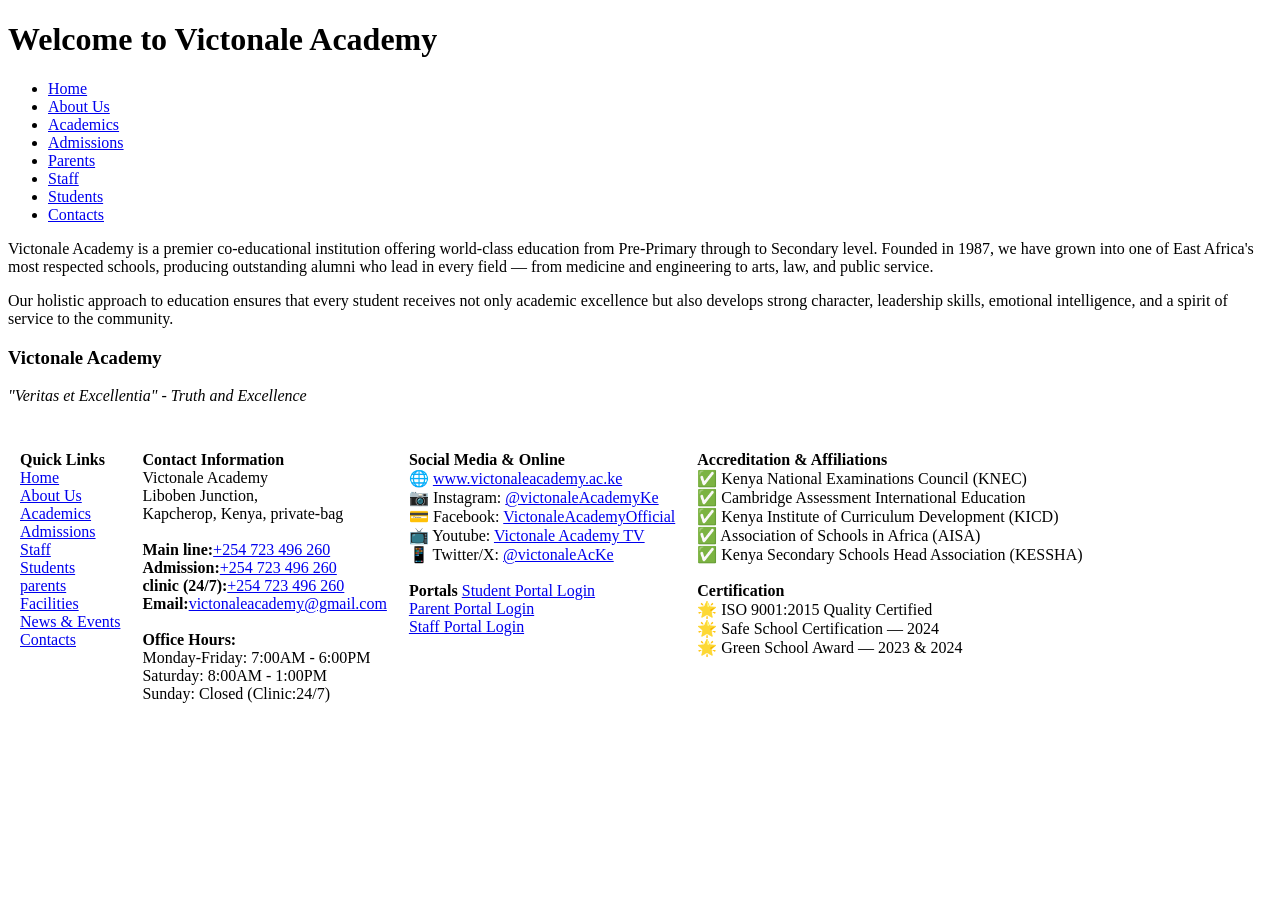
<file: index.html>
<!DOCTYPE html>
<html lang="en">

<head>
    <meta charset="UTF-8">
    <meta name="viewport" content="width=device-width, initial-scale=1.0">
    <title>Victonale Academy | Home</title>
</head>

<body>
    <script src="pages/main.js"></script>
    <header>
        <h1>Welcome to Victonale Academy</h1>
        <nav>
            <ul>
                <li><a href="index.html">Home</a></li>
                <li><a href="pages/about.html">About Us</a></li>
                <li><a href="pages/academics.html">Academics</a></li>
                <li><a href="pages/admissions.html">Admissions</a></li>
                <li><a href="pages/parents.html">Parents</a></li>
                <li><a href="pages/staff.html">Staff</a></li>
                <li><a href="pages/students.html">Students</a></li>
                <li><a href="pages/contact.html" target="_blank">Contacts</a></li>
            </ul>
        </nav>
    </header>
    <main>
        <p>Victonale Academy is a premier co-educational institution offering world-class education from Pre-Primary
            through to Secondary level. Founded in 1987, we have grown into one of East Africa's most respected schools,
            producing outstanding alumni who lead in every field — from medicine and engineering to arts, law, and
            public service.</p>
        <p>Our holistic approach to education ensures that every student receives not only academic excellence but also
            develops strong character, leadership skills, emotional intelligence, and a spirit of service to the
            community.</p>
    </main>
    <footer>
        <h3>Victonale Academy</h3>
        <p><em>"Veritas et Excellentia" - Truth and Excellence</em></p>
        <br>
        <table border="0" cellpadding="10">
            <tr>
                <td valign="top">
                    <strong>Quick Links</strong><br>
                    <a href="../index.html">Home</a>
                    <br>
                    <a href="about.html">About Us</a>
                    <br>
                    <a href="academics.html">Academics</a>
                    <br>
                    <a href="admissions.html">Admissions</a>
                    <br>
                    <a href="staff.html">Staff</a>
                    <br>
                    <a href="students.html">Students</a>
                    <br>
                    <a href="parents.html">parents</a>
                    <br>
                    <a href="facilities.html">Facilities</a>
                    <br>
                    <a href="news_event.html">News & Events</a>
                    <br>
                    <a href="contact.html">Contacts</a>
                </td>
                <td valign="top">
                    <strong>Contact Information</strong><br>
                    Victonale Academy<br>
                    Liboben Junction,<br>
                    Kapcherop, Kenya, private-bag
                    <br>
                    <br>
                    <strong>Main line:</strong><a href="tel:+254-723-496-260">+254&nbsp;723&nbsp;496&nbsp;260</a><br>
                    <strong>Admission:</strong><a href="tel:+254-723-496-260">+254&nbsp;723&nbsp;496&nbsp;260</a><br>
                    <strong>clinic (24/7):</strong><a
                        href="tel:+254-723-496-260">+254&nbsp;723&nbsp;496&nbsp;260</a><br>
                    <strong>Email:</strong><a href="mailto:victonaleacademy@gmail.com">victonaleacademy@gmail.com</a>
                    <br>
                    <br>
                    <strong>Office Hours:</strong><br>
                    Monday-Friday: 7:00AM - 6:00PM <br>
                    Saturday: 8:00AM - 1:00PM <br>
                    Sunday: Closed (Clinic:24/7)
                </td>
                <td valign="top">
                    <strong>Social Media &amp; Online</strong><br>
                    <!--website link-->
                    &#127760;
                    <a href="#">www.victonaleacademy.ac.ke</a><br>
                    &#128247; Instagram:
                    <a href="#">@victonaleAcademyKe</a><br>
                    &#128179; Facebook:
                    <a href="#">VictonaleAcademyOfficial</a><br>
                    &#128250; Youtube:
                    <a href="#">Victonale Academy TV</a><br>
                    &#128241; Twitter/X:
                    <a href="#">@victonaleAcKe</a><br>
                    <br>
                    <strong>Portals</strong>
                    <a href="#">Student Portal Login</a><br>
                    <a href="#">Parent Portal Login</a><br>
                    <a href="#">Staff Portal Login</a>
                </td>
                <td valign="top">
                    <strong>Accreditation &amp; Affiliations</strong> <br>
                    &#9989; Kenya National Examinations Council (KNEC) <br>
                    &#9989; Cambridge Assessment International Education <br>
                    &#9989; Kenya Institute of Curriculum Development (KICD) <br>
                    &#9989; Association of Schools in Africa (AISA) <br>
                    &#9989; Kenya Secondary Schools Head Association (KESSHA) <br>
                    <br>
                    <strong>Certification</strong><br>
                    &#127775; ISO 9001:2015 Quality Certified <br>
                    &#127775; Safe School Certification — 2024 <br>
                    &#127775; Green School Award — 2023 & 2024 <br>
                </td>
            </tr>
            </tbody>
        </table>
    </footer>
</body>

</html>
</file>
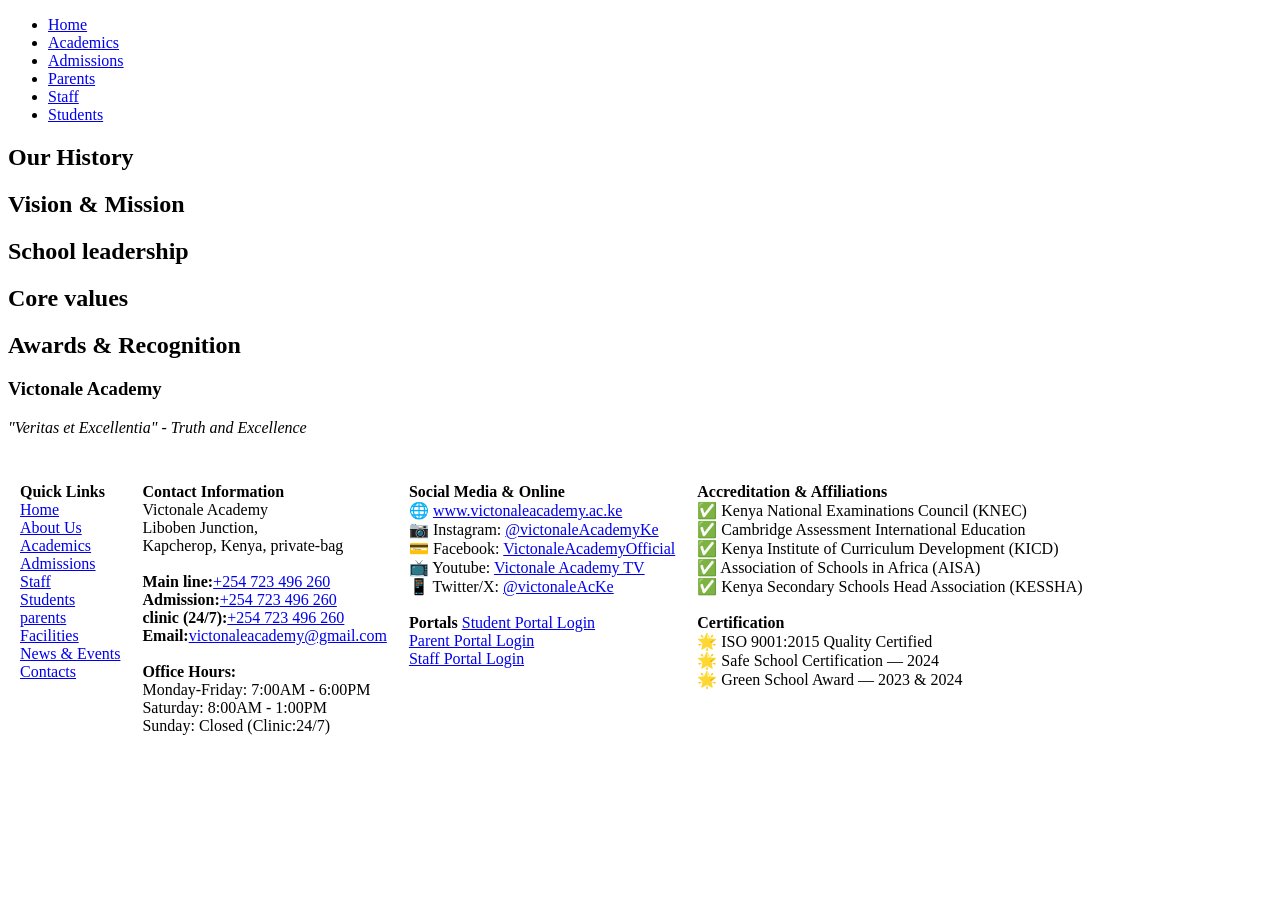
<file: pages/about.html>
<!DOCTYPE html>
<html lang="en">

<head>
    <meta charset="UTF-8">
    <meta name="viewport" content="width=device-width, initial-scale=1.0">
    <title>About Us</title>
</head>

<body>
    <header>
        <nav>
            <ul>
                <li><a href="../index.html">Home</a></li>
                <li><a href="academics.html">Academics</a></li>
                <li><a href="admissions.html">Admissions</a></li>
                <li><a href="parents.html">Parents</a></li>
                <li><a href="staff.html">Staff</a></li>
                <li><a href="students.html">Students</a></li>
            </ul>
        </nav>
    </header>
    <main>
        <article>
            <h2>Our History</h2>
        </article>
        <article>
            <h2>Vision & Mission</h2>
        </article>
        <article>
            <h2>School leadership</h2>
        </article>
        <article>
            <h2>Core values</h2>
        </article>
        <article>
            <h2>Awards & Recognition</h2>
        </article>
    </main>
    <footer>
        <h3>Victonale Academy</h3>
        <p><em>"Veritas et Excellentia" - Truth and Excellence</em></p>
        <br>
        <table border="0" cellpadding="10">
            <tr>
                <td valign="top">
                    <strong>Quick Links</strong><br>
                    <a href="../index.html">Home</a>
                    <br>
                    <a href="about.html">About Us</a>
                    <br>
                    <a href="academics.html">Academics</a>
                    <br>
                    <a href="admissions.html">Admissions</a>
                    <br>
                    <a href="staff.html">Staff</a>
                    <br>
                    <a href="students.html">Students</a>
                    <br>
                    <a href="parents.html">parents</a>
                    <br>
                    <a href="facilities.html">Facilities</a>
                    <br>
                    <a href="news_event.html">News & Events</a>
                    <br>
                    <a href="contact.html">Contacts</a>
                </td>
                <td valign="top">
                    <strong>Contact Information</strong><br>
                    Victonale Academy<br>
                    Liboben Junction,<br>
                    Kapcherop, Kenya, private-bag
                    <br>
                    <br>
                    <strong>Main line:</strong><a href="tel:+254-723-496-260">+254&nbsp;723&nbsp;496&nbsp;260</a><br>
                    <strong>Admission:</strong><a href="tel:+254-723-496-260">+254&nbsp;723&nbsp;496&nbsp;260</a><br>
                    <strong>clinic (24/7):</strong><a
                        href="tel:+254-723-496-260">+254&nbsp;723&nbsp;496&nbsp;260</a><br>
                    <strong>Email:</strong><a href="mailto:victonaleacademy@gmail.com">victonaleacademy@gmail.com</a>
                    <br>
                    <br>
                    <strong>Office Hours:</strong><br>
                    Monday-Friday: 7:00AM - 6:00PM <br>
                    Saturday: 8:00AM - 1:00PM <br>
                    Sunday: Closed (Clinic:24/7)
                </td>
                <td valign="top">
                    <strong>Social Media &amp; Online</strong><br>
                    <!--website link-->
                    &#127760;
                    <a href="#">www.victonaleacademy.ac.ke</a><br>
                    &#128247; Instagram:
                    <a href="#">@victonaleAcademyKe</a><br>
                    &#128179; Facebook:
                    <a href="#">VictonaleAcademyOfficial</a><br>
                    &#128250; Youtube:
                    <a href="#">Victonale Academy TV</a><br>
                    &#128241; Twitter/X:
                    <a href="#">@victonaleAcKe</a><br>
                    <br>
                    <strong>Portals</strong>
                    <a href="#">Student Portal Login</a><br>
                    <a href="#">Parent Portal Login</a><br>
                    <a href="#">Staff Portal Login</a>
                </td>
                <td valign="top">
                    <strong>Accreditation &amp; Affiliations</strong> <br>
                    &#9989; Kenya National Examinations Council (KNEC) <br>
                    &#9989; Cambridge Assessment International Education <br>
                    &#9989; Kenya Institute of Curriculum Development (KICD) <br>
                    &#9989; Association of Schools in Africa (AISA) <br>
                    &#9989; Kenya Secondary Schools Head Association (KESSHA) <br>
                    <br>
                    <strong>Certification</strong><br>
                    &#127775; ISO 9001:2015 Quality Certified <br>
                    &#127775; Safe School Certification — 2024 <br>
                    &#127775; Green School Award — 2023 & 2024 <br>
                </td>
            </tr>
            </tbody>
        </table>
    </footer>
</body>

</html>
</file>
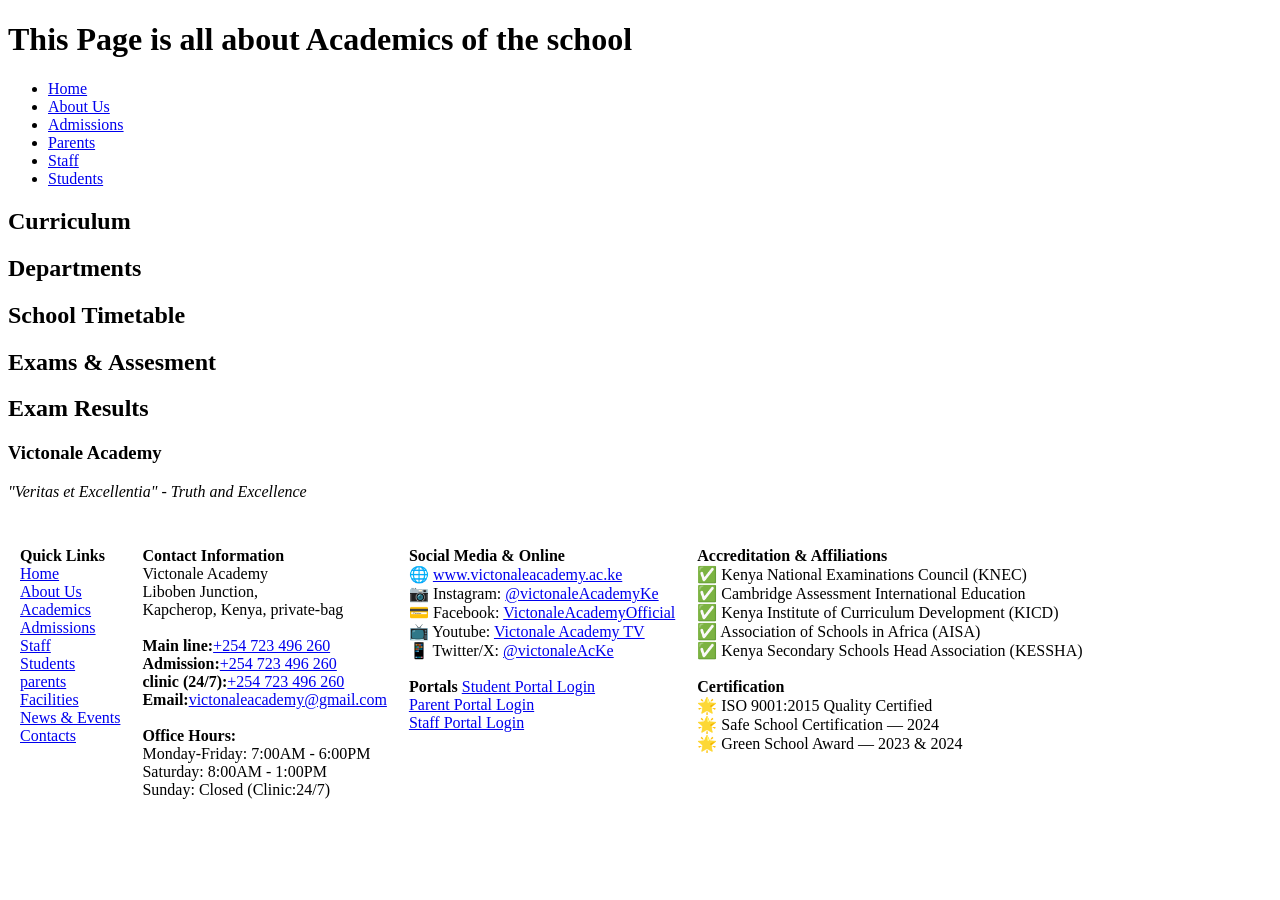
<file: pages/academics.html>
<!DOCTYPE html>
<html lang="en">

<head>
    <meta charset="UTF-8">
    <meta name="viewport" content="width=device-width, initial-scale=1.0">
    <title>Academics</title>
</head>

<body>
    <header>
        <h1>This Page is all about Academics of the school</h1>
        <nav>
            <ul>
                <li><a href="../index.html">Home</a></li>
                <li><a href="about.html">About Us</a></li>
                <li><a href="admissions.html">Admissions</a></li>
                <li><a href="parents.html">Parents</a></li>
                <li><a href="staff.html">Staff</a></li>
                <li><a href="students.html">Students</a></li>
            </ul>
        </nav>
    </header>
    <main>
        <section>
            <h2>Curriculum</h2>
        </section>
        <section>
            <h2>Departments</h2>
        </section>
        <section>
            <h2>School Timetable</h2>
        </section>
        <section>
            <h2>Exams & Assesment</h2>
        </section>
        <section>
            <h2>Exam Results</h2>
        </section>
    </main>
    <footer>
        <h3>Victonale Academy</h3>
        <p><em>"Veritas et Excellentia" - Truth and Excellence</em></p>
        <br>
        <table border="0" cellpadding="10">
            <tr>
                <td valign="top">
                    <strong>Quick Links</strong><br>
                    <a href="../index.html">Home</a>
                    <br>
                    <a href="about.html">About Us</a>
                    <br>
                    <a href="academics.html">Academics</a>
                    <br>
                    <a href="admissions.html">Admissions</a>
                    <br>
                    <a href="staff.html">Staff</a>
                    <br>
                    <a href="students.html">Students</a>
                    <br>
                    <a href="parents.html">parents</a>
                    <br>
                    <a href="facilities.html">Facilities</a>
                    <br>
                    <a href="news_event.html">News & Events</a>
                    <br>
                    <a href="contact.html">Contacts</a>
                </td>
                <td valign="top">
                    <strong>Contact Information</strong><br>
                    Victonale Academy<br>
                    Liboben Junction,<br>
                    Kapcherop, Kenya, private-bag
                    <br>
                    <br>
                    <strong>Main line:</strong><a href="tel:+254-723-496-260">+254&nbsp;723&nbsp;496&nbsp;260</a><br>
                    <strong>Admission:</strong><a href="tel:+254-723-496-260">+254&nbsp;723&nbsp;496&nbsp;260</a><br>
                    <strong>clinic (24/7):</strong><a
                        href="tel:+254-723-496-260">+254&nbsp;723&nbsp;496&nbsp;260</a><br>
                    <strong>Email:</strong><a href="mailto:victonaleacademy@gmail.com">victonaleacademy@gmail.com</a>
                    <br>
                    <br>
                    <strong>Office Hours:</strong><br>
                    Monday-Friday: 7:00AM - 6:00PM <br>
                    Saturday: 8:00AM - 1:00PM <br>
                    Sunday: Closed (Clinic:24/7)
                </td>
                <td valign="top">
                    <strong>Social Media &amp; Online</strong><br>
                    <!--website link-->
                    &#127760;
                    <a href="#">www.victonaleacademy.ac.ke</a><br>
                    &#128247; Instagram:
                    <a href="#">@victonaleAcademyKe</a><br>
                    &#128179; Facebook:
                    <a href="#">VictonaleAcademyOfficial</a><br>
                    &#128250; Youtube:
                    <a href="#">Victonale Academy TV</a><br>
                    &#128241; Twitter/X:
                    <a href="#">@victonaleAcKe</a><br>
                    <br>
                    <strong>Portals</strong>
                    <a href="#">Student Portal Login</a><br>
                    <a href="#">Parent Portal Login</a><br>
                    <a href="#">Staff Portal Login</a>
                </td>
                <td valign="top">
                    <strong>Accreditation &amp; Affiliations</strong> <br>
                    &#9989; Kenya National Examinations Council (KNEC) <br>
                    &#9989; Cambridge Assessment International Education <br>
                    &#9989; Kenya Institute of Curriculum Development (KICD) <br>
                    &#9989; Association of Schools in Africa (AISA) <br>
                    &#9989; Kenya Secondary Schools Head Association (KESSHA) <br>
                    <br>
                    <strong>Certification</strong><br>
                    &#127775; ISO 9001:2015 Quality Certified <br>
                    &#127775; Safe School Certification — 2024 <br>
                    &#127775; Green School Award — 2023 & 2024 <br>
                </td>
            </tr>
            </tbody>
        </table>
    </footer>
</body>

</html>
</file>
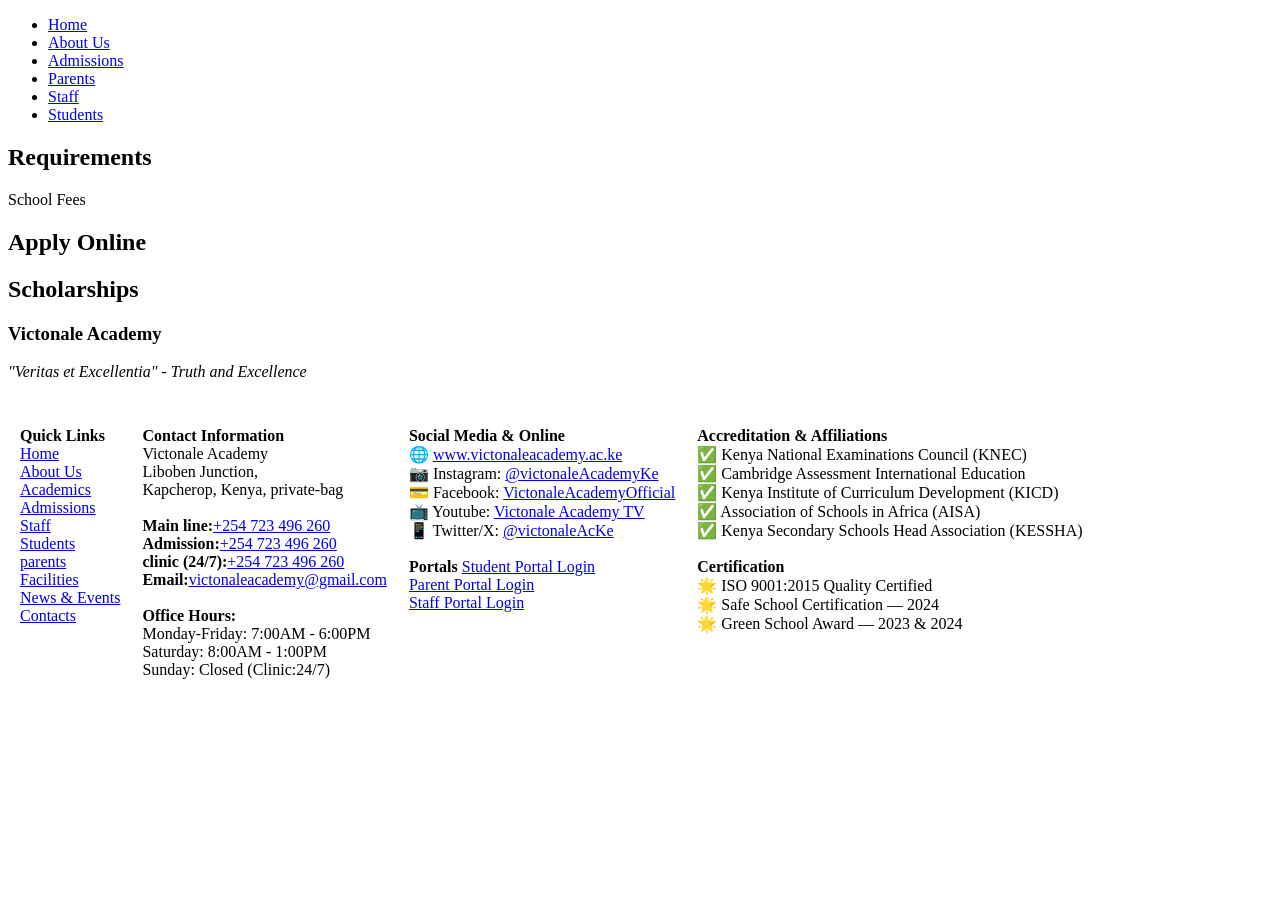
<file: pages/admissions.html>
<!DOCTYPE html>
<html lang="en">

<head>
    <meta charset="UTF-8">
    <meta name="viewport" content="width=device-width, initial-scale=1.0">
    <title>Admission</title>
</head>

<body>
    <header>
        <nav>
            <ul>
                <li><a href="../index.html">Home</a></li>
                <li><a href="about.html">About Us</a></li>
                <li><a href="admissions.html">Admissions</a></li>
                <li><a href="parents.html">Parents</a></li>
                <li><a href="staff.html">Staff</a></li>
                <li><a href="students.html">Students</a></li>
            </ul>
        </nav>
    </header>
    <main>
        <section>
            <h2>Requirements</h2>
        </section>
        <section>
            School Fees
        </section>
        <section>
            <h2>Apply Online</h2>
        </section>
        <section>
            <h2>Scholarships</h2>
        </section>
    </main>
    <footer>
        <h3>Victonale Academy</h3>
        <p><em>"Veritas et Excellentia" - Truth and Excellence</em></p>
        <br>
        <table border="0" cellpadding="10">
            <tr>
                <td valign="top">
                    <strong>Quick Links</strong><br>
                    <a href="../index.html">Home</a>
                    <br>
                    <a href="about.html">About Us</a>
                    <br>
                    <a href="academics.html">Academics</a>
                    <br>
                    <a href="admissions.html">Admissions</a>
                    <br>
                    <a href="staff.html">Staff</a>
                    <br>
                    <a href="students.html">Students</a>
                    <br>
                    <a href="parents.html">parents</a>
                    <br>
                    <a href="facilities.html">Facilities</a>
                    <br>
                    <a href="news_event.html">News & Events</a>
                    <br>
                    <a href="contact.html">Contacts</a>
                </td>
                <td valign="top">
                    <strong>Contact Information</strong><br>
                    Victonale Academy<br>
                    Liboben Junction,<br>
                    Kapcherop, Kenya, private-bag
                    <br>
                    <br>
                    <strong>Main line:</strong><a href="tel:+254-723-496-260">+254&nbsp;723&nbsp;496&nbsp;260</a><br>
                    <strong>Admission:</strong><a href="tel:+254-723-496-260">+254&nbsp;723&nbsp;496&nbsp;260</a><br>
                    <strong>clinic (24/7):</strong><a
                        href="tel:+254-723-496-260">+254&nbsp;723&nbsp;496&nbsp;260</a><br>
                    <strong>Email:</strong><a href="mailto:victonaleacademy@gmail.com">victonaleacademy@gmail.com</a>
                    <br>
                    <br>
                    <strong>Office Hours:</strong><br>
                    Monday-Friday: 7:00AM - 6:00PM <br>
                    Saturday: 8:00AM - 1:00PM <br>
                    Sunday: Closed (Clinic:24/7)
                </td>
                <td valign="top">
                    <strong>Social Media &amp; Online</strong><br>
                    <!--website link-->
                    &#127760;
                    <a href="#">www.victonaleacademy.ac.ke</a><br>
                    &#128247; Instagram:
                    <a href="#">@victonaleAcademyKe</a><br>
                    &#128179; Facebook: 
                    <a href="#">VictonaleAcademyOfficial</a><br>
                    &#128250; Youtube:
                    <a href="#">Victonale Academy TV</a><br>
                    &#128241; Twitter/X: 
                    <a href="#">@victonaleAcKe</a><br>
                    <br>
                    <strong>Portals</strong>
                    <a href="#">Student Portal Login</a><br>
                    <a href="#">Parent Portal Login</a><br>
                    <a href="#">Staff Portal Login</a>
                </td>
                <td valign="top">
                    <strong>Accreditation &amp; Affiliations</strong> <br>
                    &#9989; Kenya National Examinations Council (KNEC) <br>
                    &#9989; Cambridge Assessment International Education <br>
                    &#9989; Kenya Institute of Curriculum Development (KICD) <br>
                    &#9989; Association of Schools in Africa (AISA) <br>
                    &#9989; Kenya Secondary Schools Head Association (KESSHA) <br>
                    <br>
                    <strong>Certification</strong><br>
                    &#127775; ISO 9001:2015 Quality Certified <br>
                    &#127775; Safe School Certification — 2024 <br>
                    &#127775; Green School Award — 2023 & 2024 <br>
                </td>
            </tr>
            </tbody>
        </table>
    </footer>
</body>

</html>
</file>
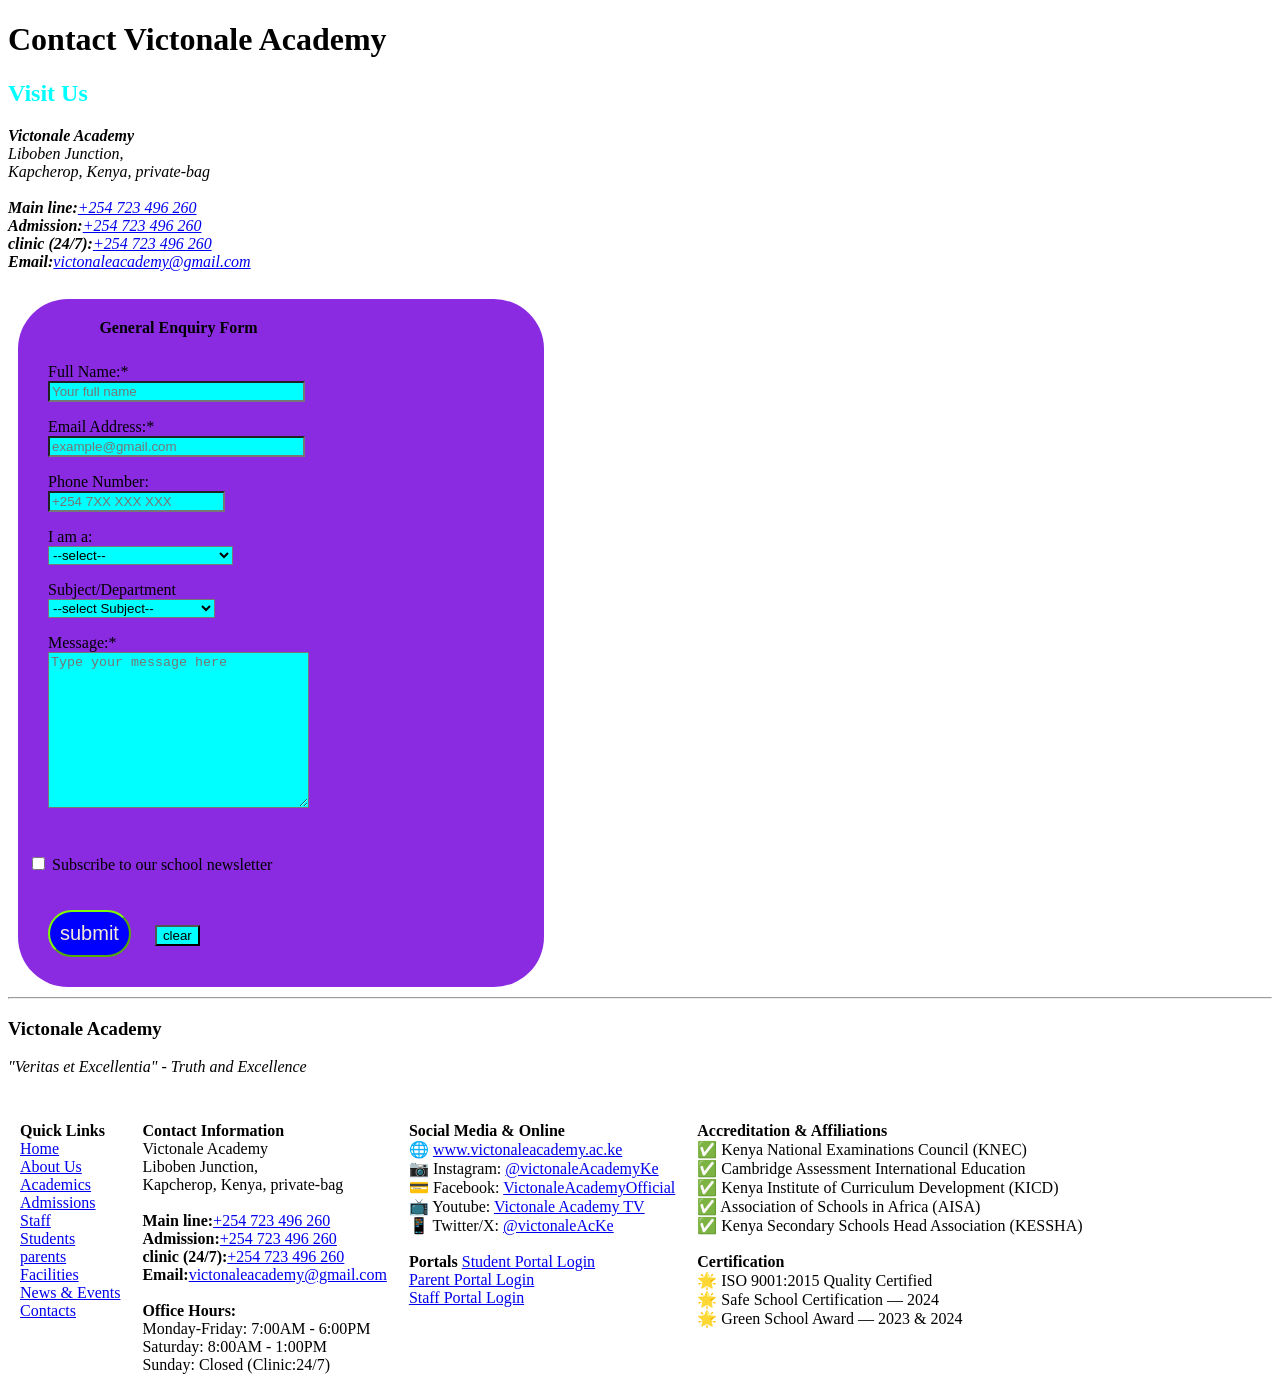
<file: pages/contact.html>
<!DOCTYPE html>
<html lang="en">

<head>
    <meta charset="UTF-8">
    <meta name="viewport" content="width=device-width, initial-scale=1.0">
    <link rel="stylesheet" href="../style.css">
    <title>Contacts</title>
</head>

<body>
    <header>
        <h1>Contact Victonale Academy</h1>
    </header>
    <main>
        <h2 class="visit">Visit Us</h2>
        <address>
            <strong>Victonale Academy</strong><br>
            Liboben Junction,<br>
            Kapcherop, Kenya, private-bag
            <br>
            <br>
            <strong>Main line:</strong><a href="tel:+254-723-496-260">+254&nbsp;723&nbsp;496&nbsp;260</a><br>
            <strong>Admission:</strong><a href="tel:+254-723-496-260">+254&nbsp;723&nbsp;496&nbsp;260</a><br>
            <strong>clinic (24/7):</strong><a href="tel:+254-723-496-260">+254&nbsp;723&nbsp;496&nbsp;260</a><br>
            <strong>Email:</strong><a href="mailto:victonaleacademy@gmail.com">victonaleacademy@gmail.com</a>
        </address><br>
        <form action="#" method="post" id="general">
            <fieldset>
                <legend><strong>General Enquiry Form</strong></legend>
                <p>
                    <label for="full_name">Full Name:*</label><br>
                    <input type="text" name="full_name" placeholder="Your full name" required id="full_name" size="30">
                </p>
                <p>
                    <label for="email">Email Address:*</label><br>
                    <input type="email" id="email" required size="30" placeholder="example@gmail.com" name="email">
                </p>
                <p>
                    <label for="phone_number">Phone Number:</label><br>
                    <input type="tel" placeholder="+254 7XX XXX XXX" id="phone_number" name="phone_number">
                </p>
                <p>
                    <label for="occupation">I am a:</label><br>
                    <select name="occupation" id="occupation">
                        <option value="">--select--</option>
                        <option value="parent_guardian">Parent/Guardian</option>
                        <option value="current_student">Current Student</option>
                        <option value="prospective_student_parent">Prospective Student/Parent</option>
                        <option value="alumni">Alumni</option>
                        <option value="Staff_member">Staff Member</option>
                        <option value="other">Other</option>
                    </select>
                </p>
                <p>
                    <label for="department">Subject/Department</label><br>
                    <select name="department" id="department">
                        <option value="">--select Subject--</option>
                        <option value="admission">Admission Enquiry</option>
                        <option value="finance">Fee & Finance</option>
                        <option value="academics">Academic Information</option>
                        <option value="boarding">Boarding Information</option>
                        <option value="councelling">Guidance & cancelling</option>
                        <option value="complaints_feedback">Complaints or Feedback</option>
                        <option value="vacancies">Employment/Vacancies</option>
                        <option value="general_equiries">General Enquiries</option>
                    </select>
                </p>
                <p>
                    <label for="message">Message:*</label><br>
                    <textarea name="message" id="message" required placeholder="Type your message here" cols="30"
                        rows="10" minlength="10" maxlength="200"></textarea>
                </p>
            </fieldset>
            <p>
                <input type="checkbox" id="subscription" name="newsletter_subscription">
                <label for="subscription">Subscribe&nbsp;to&nbsp;our&nbsp;school&nbsp;newsletter</label>
            </p>
            <input type="submit" value="submit" name="submit" id="submit">
            <input type="reset" value="clear" name="reset">
        </form>
    </main>
    <hr>
    <footer>
        <h3>Victonale Academy</h3>
        <p><em>"Veritas et Excellentia" - Truth and Excellence</em></p>
        <br>
        <table border="0" cellpadding="10">
            <tr>
                <td valign="top">
                    <strong>Quick Links</strong><br>
                    <a href="../index.html">Home</a>
                    <br>
                    <a href="about.html">About Us</a>
                    <br>
                    <a href="academics.html">Academics</a>
                    <br>
                    <a href="admissions.html">Admissions</a>
                    <br>
                    <a href="staff.html">Staff</a>
                    <br>
                    <a href="students.html">Students</a>
                    <br>
                    <a href="parents.html">parents</a>
                    <br>
                    <a href="facilities.html">Facilities</a>
                    <br>
                    <a href="news_event.html">News & Events</a>
                    <br>
                    <a href="contact.html">Contacts</a>
                </td>
                <td valign="top">
                    <strong>Contact Information</strong><br>
                    Victonale Academy<br>
                    Liboben Junction,<br>
                    Kapcherop, Kenya, private-bag
                    <br>
                    <br>
                    <strong>Main line:</strong><a href="tel:+254-723-496-260">+254&nbsp;723&nbsp;496&nbsp;260</a><br>
                    <strong>Admission:</strong><a href="tel:+254-723-496-260">+254&nbsp;723&nbsp;496&nbsp;260</a><br>
                    <strong>clinic (24/7):</strong><a
                        href="tel:+254-723-496-260">+254&nbsp;723&nbsp;496&nbsp;260</a><br>
                    <strong>Email:</strong><a href="mailto:victonaleacademy@gmail.com">victonaleacademy@gmail.com</a>
                    <br>
                    <br>
                    <strong>Office Hours:</strong><br>
                    Monday-Friday: 7:00AM - 6:00PM <br>
                    Saturday: 8:00AM - 1:00PM <br>
                    Sunday: Closed (Clinic:24/7)
                </td>
                <td valign="top">
                    <strong>Social Media &amp; Online</strong><br>
                    <!--website link-->
                    &#127760;
                    <a href="#">www.victonaleacademy.ac.ke</a><br>
                    &#128247; Instagram:
                    <a href="#">@victonaleAcademyKe</a><br>
                    &#128179; Facebook: 
                    <a href="#">VictonaleAcademyOfficial</a><br>
                    &#128250; Youtube:
                    <a href="#">Victonale Academy TV</a><br>
                    &#128241; Twitter/X: 
                    <a href="#">@victonaleAcKe</a><br>
                    <br>
                    <strong>Portals</strong>
                    <a href="#">Student Portal Login</a><br>
                    <a href="#">Parent Portal Login</a><br>
                    <a href="#">Staff Portal Login</a>
                </td>
                <td valign="top">
                    <strong>Accreditation &amp; Affiliations</strong> <br>
                    &#9989; Kenya National Examinations Council (KNEC) <br>
                    &#9989; Cambridge Assessment International Education <br>
                    &#9989; Kenya Institute of Curriculum Development (KICD) <br>
                    &#9989; Association of Schools in Africa (AISA) <br>
                    &#9989; Kenya Secondary Schools Head Association (KESSHA) <br>
                    <br>
                    <strong>Certification</strong><br>
                    &#127775; ISO 9001:2015 Quality Certified <br>
                    &#127775; Safe School Certification — 2024 <br>
                    &#127775; Green School Award — 2023 & 2024 <br>
                </td>
            </tr>
            </tbody>
        </table>
    </footer>
</body>

</html>
</file>
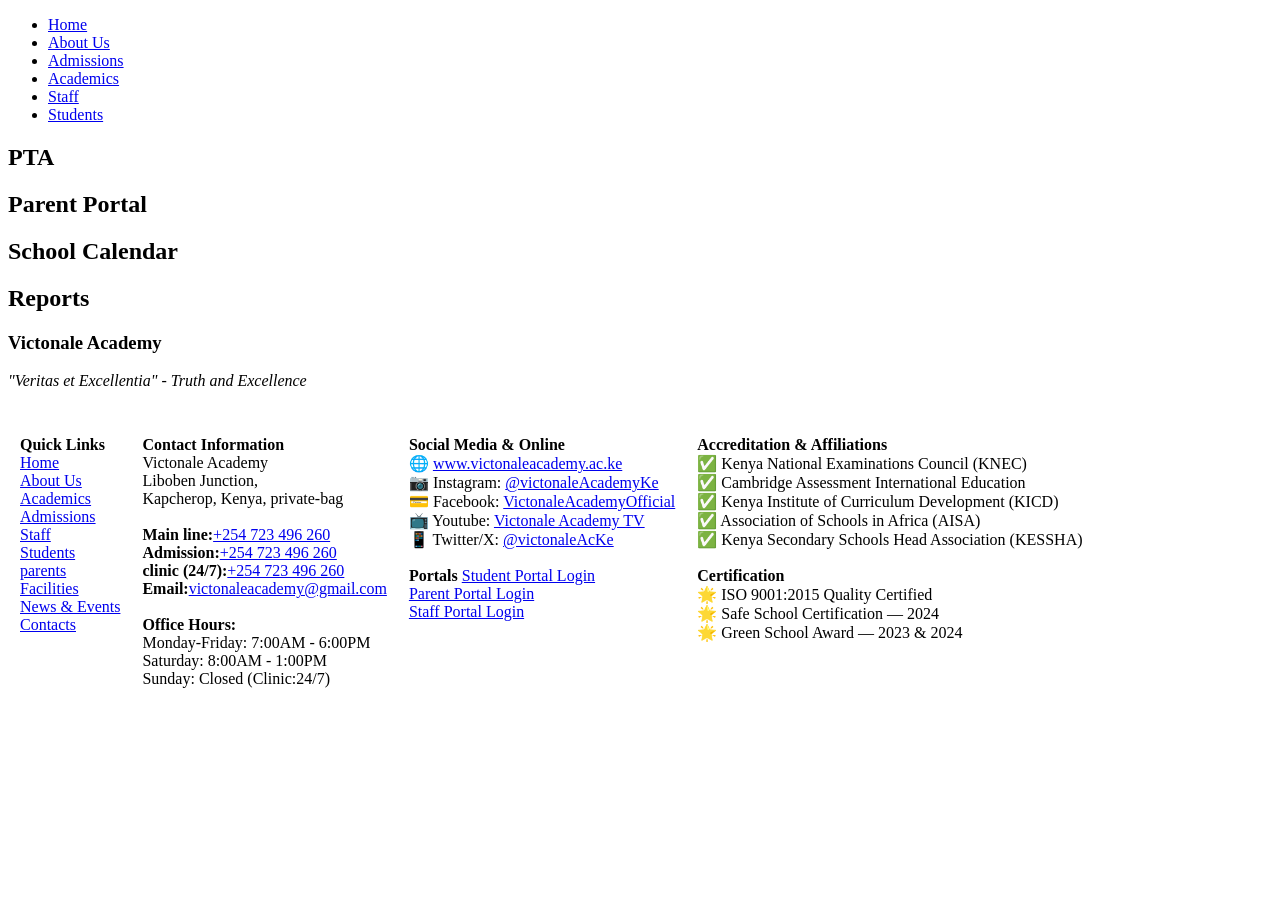
<file: pages/parents.html>
<!DOCTYPE html>
<html lang="en">

<head>
    <meta charset="UTF-8">
    <meta name="viewport" content="width=, initial-scale=1.0">
    <title>Parents</title>
</head>

<body>
    <header>
        <nav>
            <ul>
                <li><a href="../index.html">Home</a></li>
                <li><a href="about.html">About Us</a></li>
                <li><a href="admission.html">Admissions</a></li>
                <li><a href="academics.html">Academics</a></li>
                <li><a href="staff.html">Staff</a></li>
                <li><a href="students.html">Students</a></li>
            </ul>
        </nav>
    </header>
    <main>
        <section>
            <h2>PTA</h2>
        </section>
        <section>
            <h2>Parent Portal</h2>
        </section>
        <section>
            <h2>School Calendar</h2>
        </section>
        <section>
            <h2>Reports</h2>
        </section>
    </main>
    <footer>
        <h3>Victonale Academy</h3>
        <p><em>"Veritas et Excellentia" - Truth and Excellence</em></p>
        <br>
        <table border="0" cellpadding="10">
            <tr>
                <td valign="top">
                    <strong>Quick Links</strong><br>
                    <a href="../index.html">Home</a>
                    <br>
                    <a href="about.html">About Us</a>
                    <br>
                    <a href="academics.html">Academics</a>
                    <br>
                    <a href="admissions.html">Admissions</a>
                    <br>
                    <a href="staff.html">Staff</a>
                    <br>
                    <a href="students.html">Students</a>
                    <br>
                    <a href="parents.html">parents</a>
                    <br>
                    <a href="facilities.html">Facilities</a>
                    <br>
                    <a href="news_event.html">News & Events</a>
                    <br>
                    <a href="contact.html">Contacts</a>
                </td>
                <td valign="top">
                    <strong>Contact Information</strong><br>
                    Victonale Academy<br>
                    Liboben Junction,<br>
                    Kapcherop, Kenya, private-bag
                    <br>
                    <br>
                    <strong>Main line:</strong><a href="tel:+254-723-496-260">+254&nbsp;723&nbsp;496&nbsp;260</a><br>
                    <strong>Admission:</strong><a href="tel:+254-723-496-260">+254&nbsp;723&nbsp;496&nbsp;260</a><br>
                    <strong>clinic (24/7):</strong><a
                        href="tel:+254-723-496-260">+254&nbsp;723&nbsp;496&nbsp;260</a><br>
                    <strong>Email:</strong><a href="mailto:victonaleacademy@gmail.com">victonaleacademy@gmail.com</a>
                    <br>
                    <br>
                    <strong>Office Hours:</strong><br>
                    Monday-Friday: 7:00AM - 6:00PM <br>
                    Saturday: 8:00AM - 1:00PM <br>
                    Sunday: Closed (Clinic:24/7)
                </td>
                <td valign="top">
                    <strong>Social Media &amp; Online</strong><br>
                    <!--website link-->
                    &#127760;
                    <a href="#">www.victonaleacademy.ac.ke</a><br>
                    &#128247; Instagram:
                    <a href="#">@victonaleAcademyKe</a><br>
                    &#128179; Facebook: 
                    <a href="#">VictonaleAcademyOfficial</a><br>
                    &#128250; Youtube:
                    <a href="#">Victonale Academy TV</a><br>
                    &#128241; Twitter/X: 
                    <a href="#">@victonaleAcKe</a><br>
                    <br>
                    <strong>Portals</strong>
                    <a href="#">Student Portal Login</a><br>
                    <a href="#">Parent Portal Login</a><br>
                    <a href="#">Staff Portal Login</a>
                </td>
                <td valign="top">
                    <strong>Accreditation &amp; Affiliations</strong> <br>
                    &#9989; Kenya National Examinations Council (KNEC) <br>
                    &#9989; Cambridge Assessment International Education <br>
                    &#9989; Kenya Institute of Curriculum Development (KICD) <br>
                    &#9989; Association of Schools in Africa (AISA) <br>
                    &#9989; Kenya Secondary Schools Head Association (KESSHA) <br>
                    <br>
                    <strong>Certification</strong><br>
                    &#127775; ISO 9001:2015 Quality Certified <br>
                    &#127775; Safe School Certification — 2024 <br>
                    &#127775; Green School Award — 2023 & 2024 <br>
                </td>
            </tr>
            </tbody>
        </table>
    </footer>
</body>

</html>
</file>
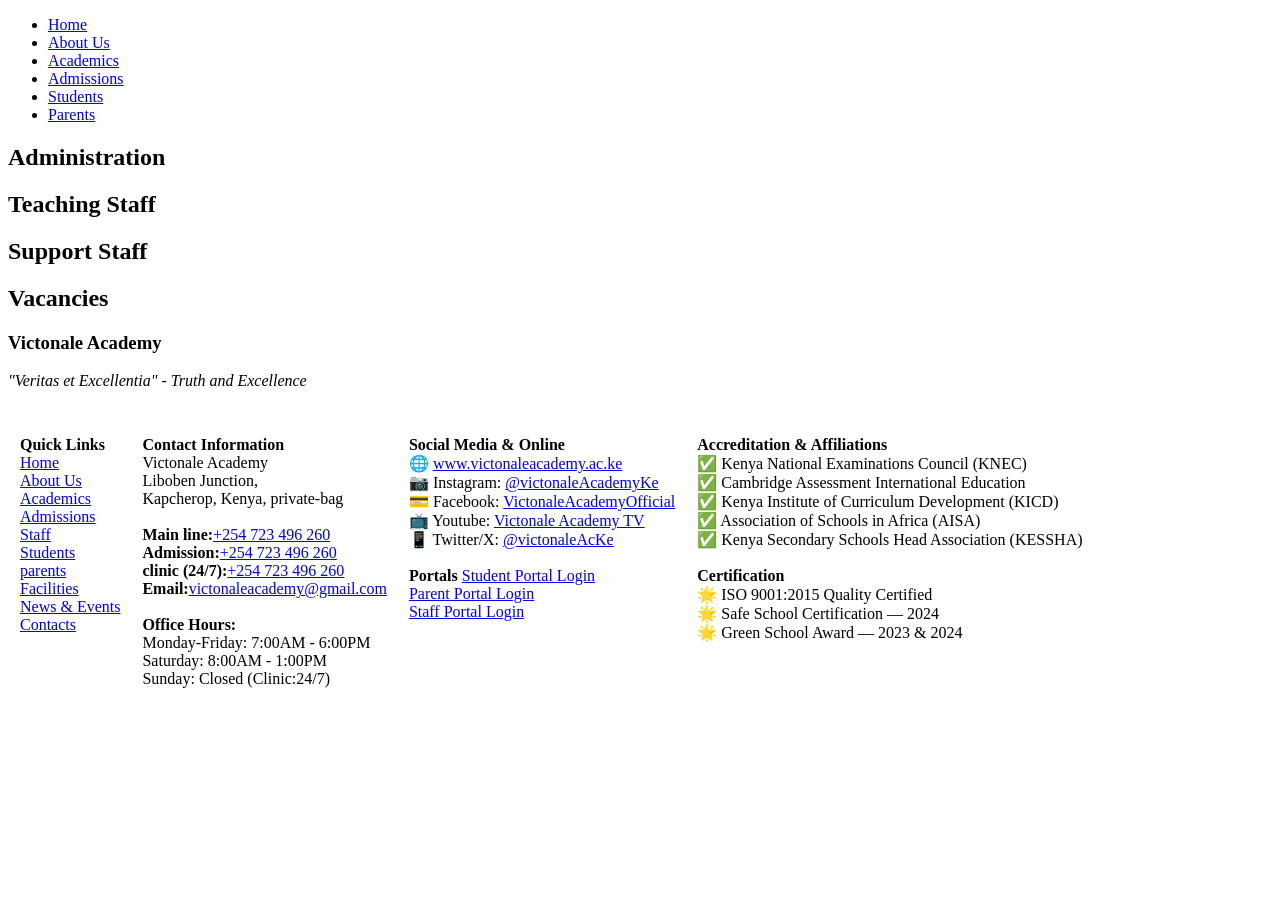
<file: pages/staff.html>
<!DOCTYPE html>
<html lang="en">
<head>
    <meta charset="UTF-8">
    <meta name="viewport" content="width=device-width, initial-scale=1.0">
    <title>Staff</title>
</head>
<body>
    <header>
        <nav>
            <ul>
                <li><a href="../index.html">Home</a></li>
                <li><a href="about.html">About Us</a></li>
                <li><a href="academics.html">Academics</a></li>
                <li><a href="admissions.html">Admissions</a></li>
                <li><a href="students.html">Students</a></li>
                <li><a href="parents.html">Parents</a></li>
            </ul>
        </nav>
    </header>
    <main>
        <section>
            <h2>Administration</h2>
        </section>
        <section>
            <h2>Teaching Staff</h2>
        </section>
        <section>
            <h2>Support Staff</h2>
        </section>
        <section>
            <h2>Vacancies</h2>
        </section>
    </main>
    <footer>
        <h3>Victonale Academy</h3>
        <p><em>"Veritas et Excellentia" - Truth and Excellence</em></p>
        <br>
        <table border="0" cellpadding="10">
            <tr>
                <td valign="top">
                    <strong>Quick Links</strong><br>
                    <a href="../index.html">Home</a>
                    <br>
                    <a href="about.html">About Us</a>
                    <br>
                    <a href="academics.html">Academics</a>
                    <br>
                    <a href="admissions.html">Admissions</a>
                    <br>
                    <a href="staff.html">Staff</a>
                    <br>
                    <a href="students.html">Students</a>
                    <br>
                    <a href="parents.html">parents</a>
                    <br>
                    <a href="facilities.html">Facilities</a>
                    <br>
                    <a href="news_event.html">News & Events</a>
                    <br>
                    <a href="contact.html">Contacts</a>
                </td>
                <td valign="top">
                    <strong>Contact Information</strong><br>
                    Victonale Academy<br>
                    Liboben Junction,<br>
                    Kapcherop, Kenya, private-bag
                    <br>
                    <br>
                    <strong>Main line:</strong><a href="tel:+254-723-496-260">+254&nbsp;723&nbsp;496&nbsp;260</a><br>
                    <strong>Admission:</strong><a href="tel:+254-723-496-260">+254&nbsp;723&nbsp;496&nbsp;260</a><br>
                    <strong>clinic (24/7):</strong><a
                        href="tel:+254-723-496-260">+254&nbsp;723&nbsp;496&nbsp;260</a><br>
                    <strong>Email:</strong><a href="mailto:victonaleacademy@gmail.com">victonaleacademy@gmail.com</a>
                    <br>
                    <br>
                    <strong>Office Hours:</strong><br>
                    Monday-Friday: 7:00AM - 6:00PM <br>
                    Saturday: 8:00AM - 1:00PM <br>
                    Sunday: Closed (Clinic:24/7)
                </td>
                <td valign="top">
                    <strong>Social Media &amp; Online</strong><br>
                    <!--website link-->
                    &#127760;
                    <a href="#">www.victonaleacademy.ac.ke</a><br>
                    &#128247; Instagram:
                    <a href="#">@victonaleAcademyKe</a><br>
                    &#128179; Facebook: 
                    <a href="#">VictonaleAcademyOfficial</a><br>
                    &#128250; Youtube:
                    <a href="#">Victonale Academy TV</a><br>
                    &#128241; Twitter/X: 
                    <a href="#">@victonaleAcKe</a><br>
                    <br>
                    <strong>Portals</strong>
                    <a href="#">Student Portal Login</a><br>
                    <a href="#">Parent Portal Login</a><br>
                    <a href="#">Staff Portal Login</a>
                </td>
                <td valign="top">
                    <strong>Accreditation &amp; Affiliations</strong> <br>
                    &#9989; Kenya National Examinations Council (KNEC) <br>
                    &#9989; Cambridge Assessment International Education <br>
                    &#9989; Kenya Institute of Curriculum Development (KICD) <br>
                    &#9989; Association of Schools in Africa (AISA) <br>
                    &#9989; Kenya Secondary Schools Head Association (KESSHA) <br>
                    <br>
                    <strong>Certification</strong><br>
                    &#127775; ISO 9001:2015 Quality Certified <br>
                    &#127775; Safe School Certification — 2024 <br>
                    &#127775; Green School Award — 2023 & 2024 <br>
                </td>
            </tr>
            </tbody>
        </table>
    </footer>
</body>
</html>
</file>
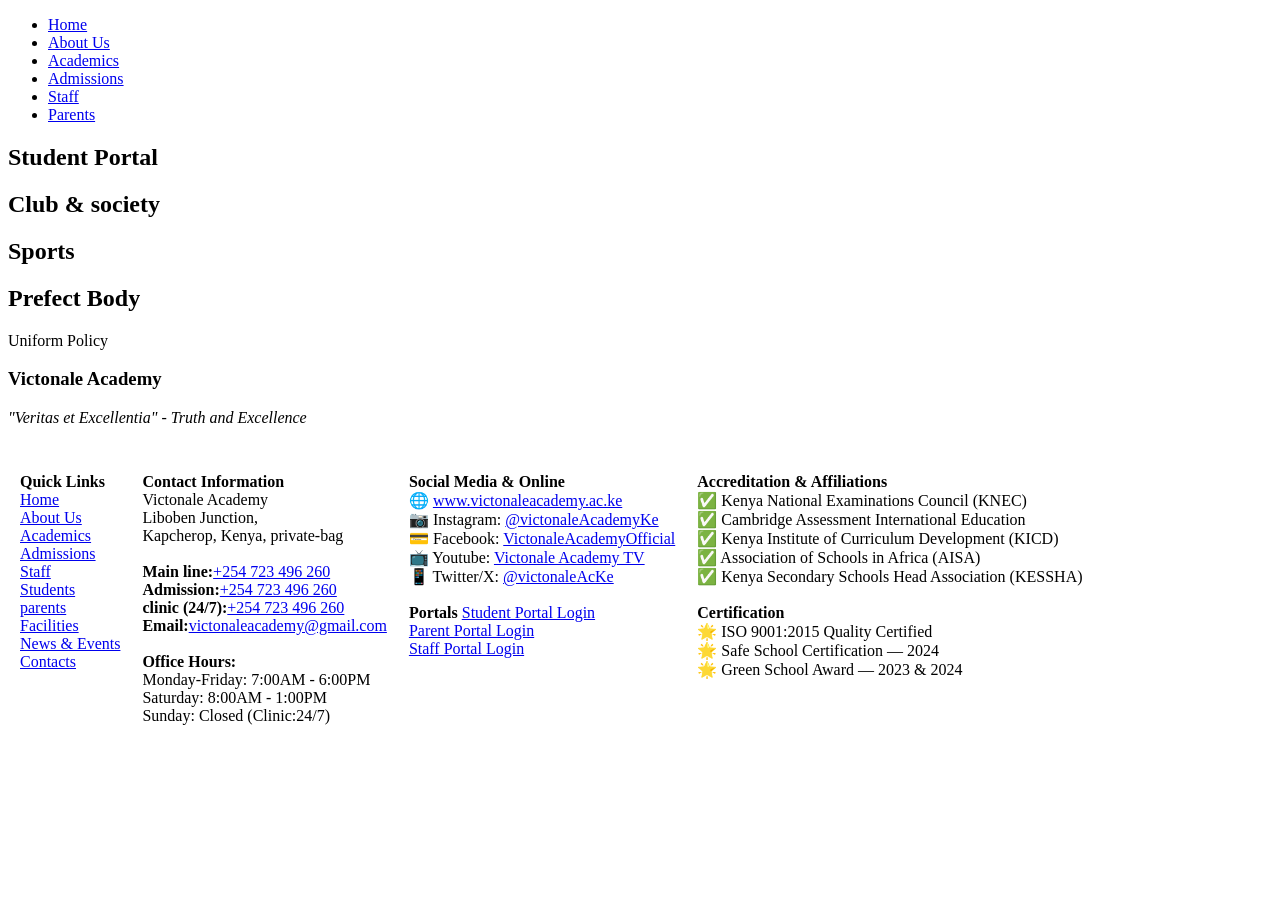
<file: pages/students.html>
<!DOCTYPE html>
<html lang="en">
<head>
    <meta charset="UTF-8">
    <meta name="viewport" content="width=device-width, initial-scale=1.0">
    <title>Students</title>
</head>
<body>
    <header>
        <nav>
            <ul>
                <li><a href="../index.html">Home</a></li>
                <li><a href="about.html">About Us</a></li>
                <li><a href="academics.html">Academics</a></li>
                <li><a href="admissions.html">Admissions</a></li>
                <li><a href="staff.html">Staff</a></li>
                <li><a href="parents.html">Parents</a></li>
            </ul>
        </nav>
    </header>
    <main>
        <section>
        <h2>Student Portal</h2>
        </section>
        <section>
            <h2>Club & society</h2>
        </section>
        <section>
            <h2>Sports</h2>
        </section>
        <section>
            <h2>Prefect Body</h2>
        </section>
        <section>
            <h2></h2>Uniform Policy</h2>
        </section>
    </main>
    <footer>
        <h3>Victonale Academy</h3>
        <p><em>"Veritas et Excellentia" - Truth and Excellence</em></p>
        <br>
        <table border="0" cellpadding="10">
            <tr>
                <td valign="top">
                    <strong>Quick Links</strong><br>
                    <a href="../index.html">Home</a>
                    <br>
                    <a href="about.html">About Us</a>
                    <br>
                    <a href="academics.html">Academics</a>
                    <br>
                    <a href="admissions.html">Admissions</a>
                    <br>
                    <a href="staff.html">Staff</a>
                    <br>
                    <a href="students.html">Students</a>
                    <br>
                    <a href="parents.html">parents</a>
                    <br>
                    <a href="facilities.html">Facilities</a>
                    <br>
                    <a href="news_event.html">News & Events</a>
                    <br>
                    <a href="contact.html">Contacts</a>
                </td>
                <td valign="top">
                    <strong>Contact Information</strong><br>
                    Victonale Academy<br>
                    Liboben Junction,<br>
                    Kapcherop, Kenya, private-bag
                    <br>
                    <br>
                    <strong>Main line:</strong><a href="tel:+254-723-496-260">+254&nbsp;723&nbsp;496&nbsp;260</a><br>
                    <strong>Admission:</strong><a href="tel:+254-723-496-260">+254&nbsp;723&nbsp;496&nbsp;260</a><br>
                    <strong>clinic (24/7):</strong><a
                        href="tel:+254-723-496-260">+254&nbsp;723&nbsp;496&nbsp;260</a><br>
                    <strong>Email:</strong><a href="mailto:victonaleacademy@gmail.com">victonaleacademy@gmail.com</a>
                    <br>
                    <br>
                    <strong>Office Hours:</strong><br>
                    Monday-Friday: 7:00AM - 6:00PM <br>
                    Saturday: 8:00AM - 1:00PM <br>
                    Sunday: Closed (Clinic:24/7)
                </td>
                <td valign="top">
                    <strong>Social Media &amp; Online</strong><br>
                    <!--website link-->
                    &#127760;
                    <a href="#">www.victonaleacademy.ac.ke</a><br>
                    &#128247; Instagram:
                    <a href="#">@victonaleAcademyKe</a><br>
                    &#128179; Facebook: 
                    <a href="#">VictonaleAcademyOfficial</a><br>
                    &#128250; Youtube:
                    <a href="#">Victonale Academy TV</a><br>
                    &#128241; Twitter/X: 
                    <a href="#">@victonaleAcKe</a><br>
                    <br>
                    <strong>Portals</strong>
                    <a href="#">Student Portal Login</a><br>
                    <a href="#">Parent Portal Login</a><br>
                    <a href="#">Staff Portal Login</a>
                </td>
                <td valign="top">
                    <strong>Accreditation &amp; Affiliations</strong> <br>
                    &#9989; Kenya National Examinations Council (KNEC) <br>
                    &#9989; Cambridge Assessment International Education <br>
                    &#9989; Kenya Institute of Curriculum Development (KICD) <br>
                    &#9989; Association of Schools in Africa (AISA) <br>
                    &#9989; Kenya Secondary Schools Head Association (KESSHA) <br>
                    <br>
                    <strong>Certification</strong><br>
                    &#127775; ISO 9001:2015 Quality Certified <br>
                    &#127775; Safe School Certification — 2024 <br>
                    &#127775; Green School Award — 2023 & 2024 <br>
                </td>
            </tr>
            </tbody>
        </table>
    </footer>
</body>
</html>
</file>
<file: style.css>
/*contact.html*/
#submit{
    border-radius: 50px;
    background-color: blue;
    color: antiquewhite;
    font-size: 20px;
    padding: 0.5em;
    margin: 20px;
    border-color: chartreuse;
}

#submit:hover{
    background-color: lch(45.74% 66.33 133.58);
    
}


fieldset, #general{
    width: 40%;
    background-color: blueviolet;
    border: 2px;
    border-radius: 50px;
    margin: 10px;
    padding: 10px;
}

legend{
    text-align: center;

}
input, select, textarea{
    background-color: aqua;
}

.visit{
    color: aqua;
    width: 50%;
    word-wrap: break-word;
}
</file>
